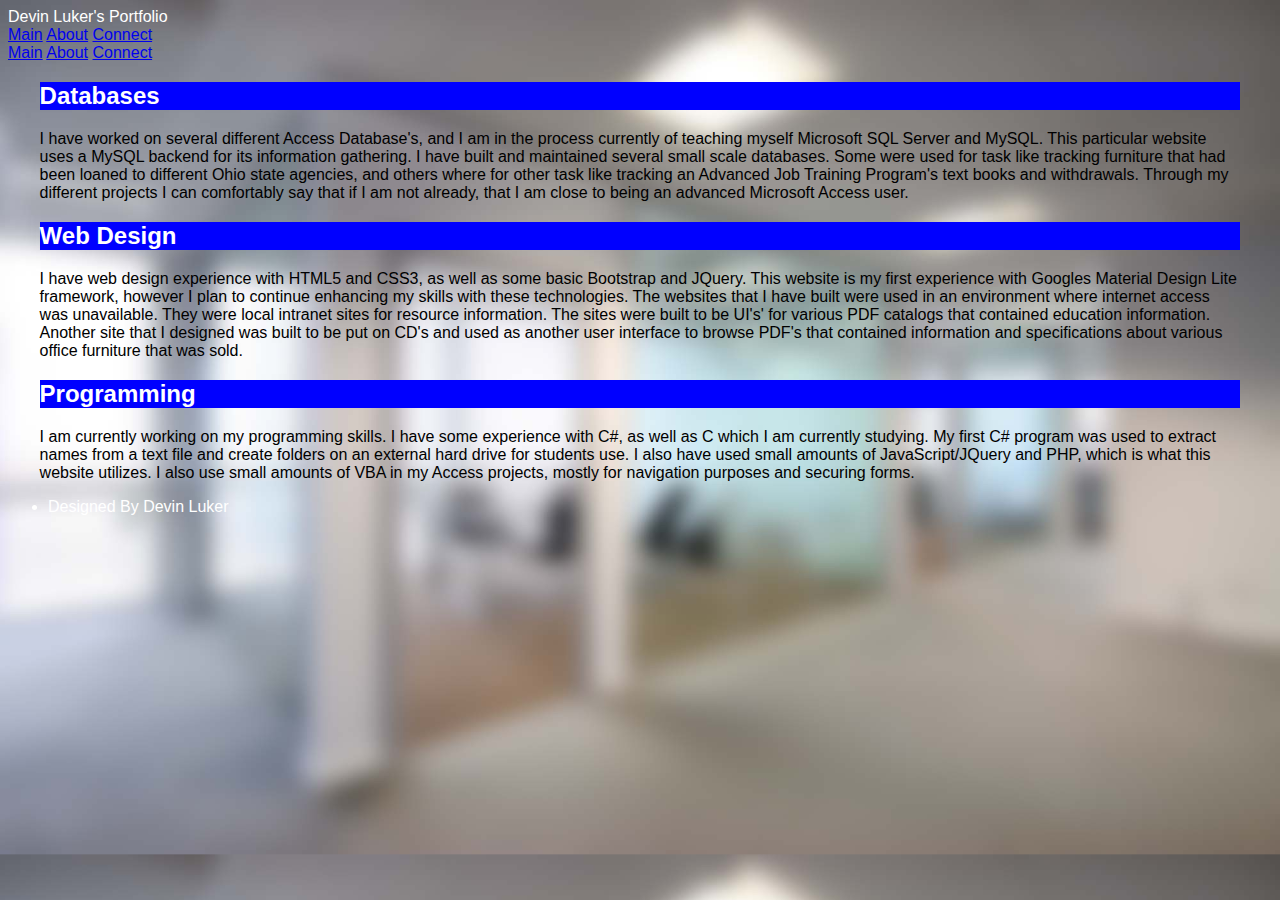
<file: index.html>
<!doctype html>
<html>
<head>
	<meta content="text/html; charset=utf-8" http-equiv="Content-Type" />
	<link href="favicon.ico" rel="shortcut icon" type="image/x-icon" />
	<title>Devin Luker&#39;s Portfolio</title>
	<meta content="Devin Lukers Portfolio. Charlotte North Carolina.	" name="description" />
	<link href="https://fonts.googleapis.com/icon?family=Material+Icons" rel="stylesheet" />
	<link href="https://code.getmdl.io/1.1.2/material.indigo-pink.min.css" rel="stylesheet" /><script defer src="https://code.getmdl.io/1.1.2/material.min.js"></script>
	<link href="content/style.css" rel="stylesheet" type="text/css" />
	<meta content="Website" property="og:type" />
	<meta content="Devin Luker's Portfolio'" property="og:title" />
	<meta content="I built this website using googles material design lite framework. I have also incorporated PHP and a MySQL backend for basic information gathering. Additionally, I have added a Facebook plug in which allows you to leave comments, Share                                                     and like the page using your Facebook login." property="og:description" />
	<meta content="http://dlspace.net/content/picture13.png" property="og:image" />
</head>
<body>
<div id="fb-root"></div>
<script>(function(d, s, id) {
	  var js, fjs = d.getElementsByTagName(s)[0];
	  if (d.getElementById(id)) return;
 		 js = d.createElement(s); js.id = id;
 		 js.src = "//connect.facebook.net/en_US/sdk.js#xfbml=1&version=v2.5";
 		 fjs.parentNode.insertBefore(js, fjs);
		}(document, 'script', 'facebook-jssdk'));
	</script>

<div class="mdl-layout mdl-js-layout mdl-layout--fixed-header">
<header class="mdl-layout__header mdl-layout__header--waterfall portfolio-header">
<div class="mdl-layout__header-row portfolio-logo-row">
<div class="portfolio-logo"></div>
<span class="mdl-layout__title"><span class="mdl-layout__title">Devin Luker&#39;s Portfolio</span> </span></div>

<div class="mdl-layout__header-row portfolio-navigation-row mdl-layout--large-screen-only">
<nav class="mdl-navigation mdl-typography--body-1-force-preferred-font"><a class="mdl-navigation__link is-active" href="index.html">Main</a> <a class="mdl-navigation__link" href="about.html">About</a> <a class="mdl-navigation__link" href="connect.php">Connect</a></nav>
</div>
</header>

<div class="mdl-layout__drawer mdl-layout--small-screen-only">
<nav class="mdl-navigation mdl-typography--body-1-force-preferred-font"><a class="mdl-navigation__link is-active" href="index.html">Main</a> <a class="mdl-navigation__link" href="about.html">About</a> <a class="mdl-navigation__link" href="connect.php">Connect</a></nav>
</div>
<main class="mdl-layout__content">
<div class="demo-card-wide mdl-card mdl-shadow--2dp">
<div class="mdl-card__title">
<h2 class="mdl-card__title-text">Databases</h2>
</div>

<div class="mdl-card__supporting-text">I have worked on several different Access Database&#39;s, and I am in the process currently of teaching myself Microsoft SQL Server and MySQL. This particular website uses a MySQL backend for its information gathering. I have built and maintained several small scale databases. Some were used for task like tracking furniture that had been loaned to different Ohio state agencies, and others where for other task like tracking an Advanced Job Training Program&#39;s text books and withdrawals. Through my different projects I can comfortably say that if I am not already, that I am close to being an advanced Microsoft Access user.</div>
</div>

<div class="demo-card-wide mdl-card mdl-shadow--2dp">
<div class="mdl-card__title">
<h2 class="mdl-card__title-text">Web Design</h2>
</div>

<div class="mdl-card__supporting-text">I have web design experience with HTML5 and CSS3, as well as some basic Bootstrap and JQuery. This website is my first experience with Googles Material Design Lite framework, however I plan to continue enhancing my skills with these technologies. The websites that I have built were used in an environment where internet access was unavailable. They were local intranet sites for resource information. The sites were built to be UI&#39;s&#39; for various PDF catalogs that contained education information.<br />
Another site that I designed was built to be put on CD&#39;s and used as another user interface to browse PDF&#39;s that contained information and specifications about various office furniture that was sold.</div>
</div>

<div class="demo-card-wide mdl-card mdl-shadow--2dp">
<div class="mdl-card__title">
<h2 class="mdl-card__title-text">Programming</h2>
</div>

<div class="mdl-card__supporting-text">I am currently working on my programming skills. I have some experience with C#, as well as C which I am currently studying. My first C# program was used to extract names from a text file and create folders on an external hard drive for students use. I also have used small amounts of JavaScript/JQuery and PHP, which is what this website utilizes. I also use small amounts of VBA in my Access projects, mostly for navigation purposes and securing forms.</div>
</div>
</main>

<footer class="mdl-mini-footer">
<div class="mdl-mini-footer__left-section">
<div class="mdl-logo"></div>

<ul class="mdl-mini-footer__link-list">
	<li><a>Designed By Devin Luker</a></li>
</ul>

<div class="fb-like" data-action="like" data-href="http://dlspace.net" data-layout="button" data-share="true" data-show-faces="true" data-width="50" id="ls"></div>
</div>

<div class="mdl-mini-footer_right-section">
<div class="mdl-logo"></div>
</div>
</footer>
</div>
</body>
</html>
</file>
<file: content/style.css>
body
{
	background-image: url('Possible.jpg');
	background-size: 100%;
	background-attachment:fixed;
	color:white;
	font-family: arial;
}


/* Material design site*/



	.mdl-card__supporting-text
{
	font-size: 12pt;
	color:black;
	height:auto;
}

	#me
{

	height:150px;
	margin-right: 20px;
	box-shadow: 1px 1px 1px 1px darkgray;
}

.demo-card-image.mdl-card {
  width: 256px;
  height: auto;
  background: url('me.jpg') center / cover;
  float: left;
  margin-right: 20px;
}

.demo-card-wide.mdl-card {
  margin-left: 2.5%;
  margin-top: 20px;
  width: 95%;
  height: auto;
}
.demo-card-wide > .mdl-card__title {
  color: #fff;
  height: auto;
  background: blue;
}
.demo-card-wide > .mdl-card__menu {
  color: #fff;
}

	#gmail, #linked, #fb
{
	border-radius: 12px;
	height:50px;
	opacity:.7;
	
}

	#gmail:hover, #linked:hover, #fb:hover
{
	opacity:.9;
	height:55px;
	box-shadow: 5px 5px 5px gray	;
	
	
}

	#send
{
	margin-left:80%;
}
</file>
